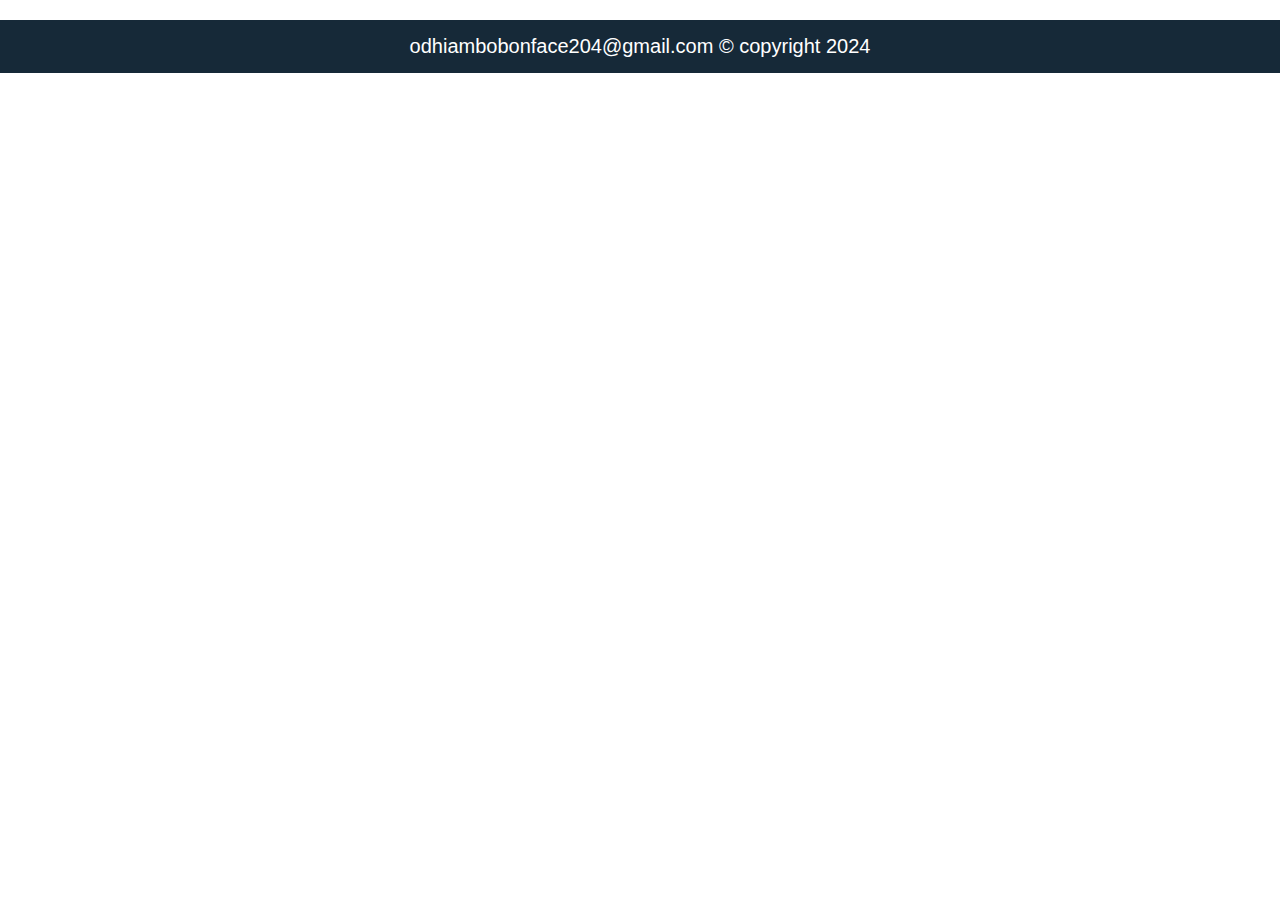
<file: about.html>
<!DOCTYPE html>
<html lang="en">
<head>
    <meta charset="UTF-8">
    <meta name="viewport" content="width=device-width, initial-scale=1.0">
    <title>Document</title>
    <link rel="stylesheet" href="style.css">
</head>
<body>



    

    <div class="footer">odhiambobonface204@gmail.com &copy; copyright 2024</div>
    <script>
        document.addEventListener("DOMContentLoaded", () => {
    // Load saved colors from localStorage
    const savedBgColor = localStorage.getItem('bgColor');
    const savedTextColor = localStorage.getItem('textColor');
    if (savedBgColor) {
        document.body.style.backgroundColor = savedBgColor;
    }
    if (savedTextColor) {
        document.body.style.color = savedTextColor;
        updateLinkColors(savedTextColor);
    }
});

// Function to update the color of the links
function updateLinkColors(color) {
    const links = document.querySelectorAll('.div-main-content nav a');
    links.forEach(link => {
        link.style.color = color;
    });
}

    </script>
</body>
</html>
</file>
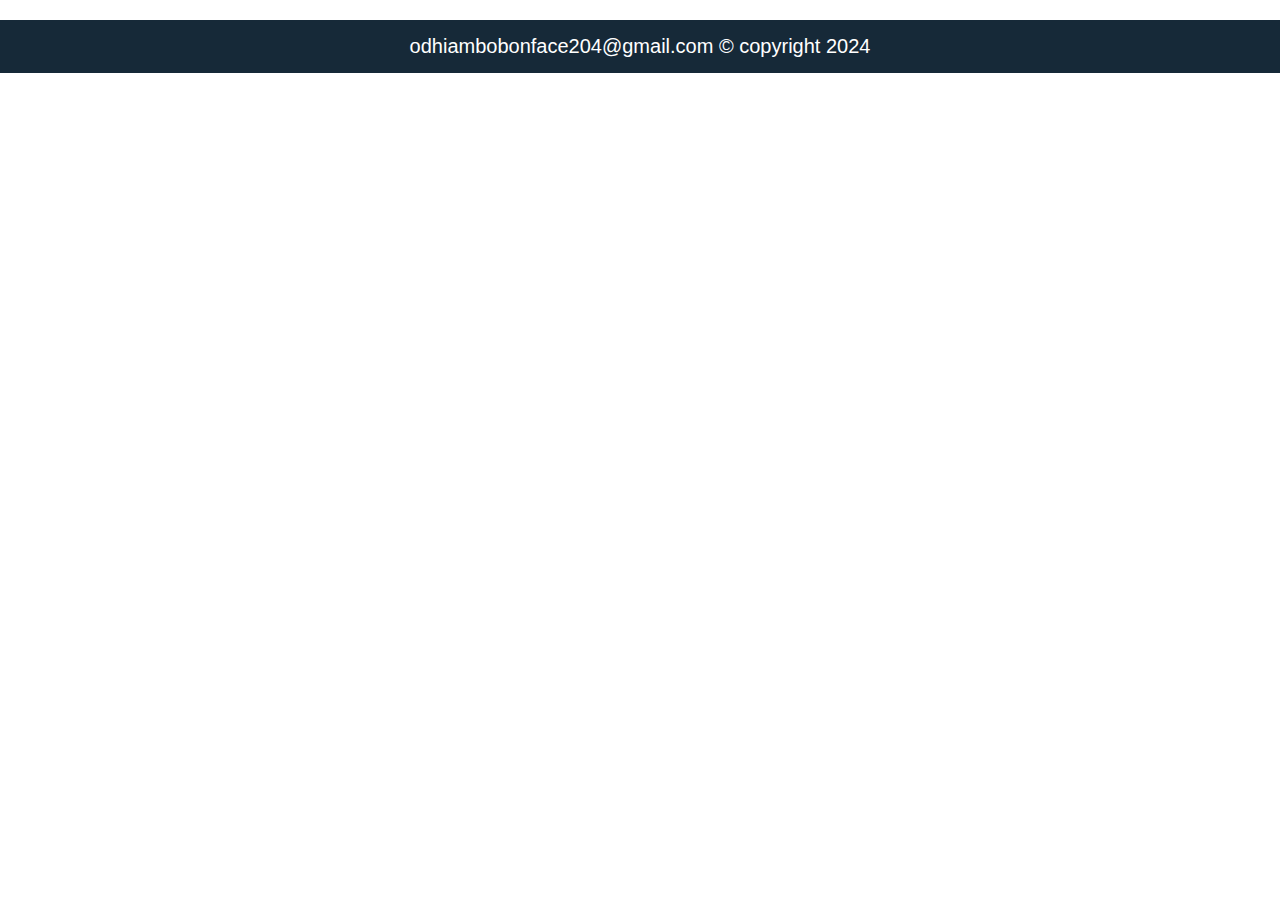
<file: catalogue.html>
<!DOCTYPE html>
<html lang="en">
<head>
    <meta charset="UTF-8">
    <meta name="viewport" content="width=device-width, initial-scale=1.0">
    <title>catalogue</title>
    <link rel="stylesheet" href="style.css">
</head>
<body>
    



    <div class="footer">odhiambobonface204@gmail.com &copy; copyright 2024</div>
    <script>
        document.addEventListener("DOMContentLoaded", () => {
    // Load saved colors from localStorage
    const savedBgColor = localStorage.getItem('bgColor');
    const savedTextColor = localStorage.getItem('textColor');
    if (savedBgColor) {
        document.body.style.backgroundColor = savedBgColor;
    }
    if (savedTextColor) {
        document.body.style.color = savedTextColor;
        updateLinkColors(savedTextColor);
    }
});

// Function to update the color of the links
function updateLinkColors(color) {
    const links = document.querySelectorAll('.div-main-content nav a');
    links.forEach(link => {
        link.style.color = color;
    });
}

    </script>
</body>
</html>
</file>
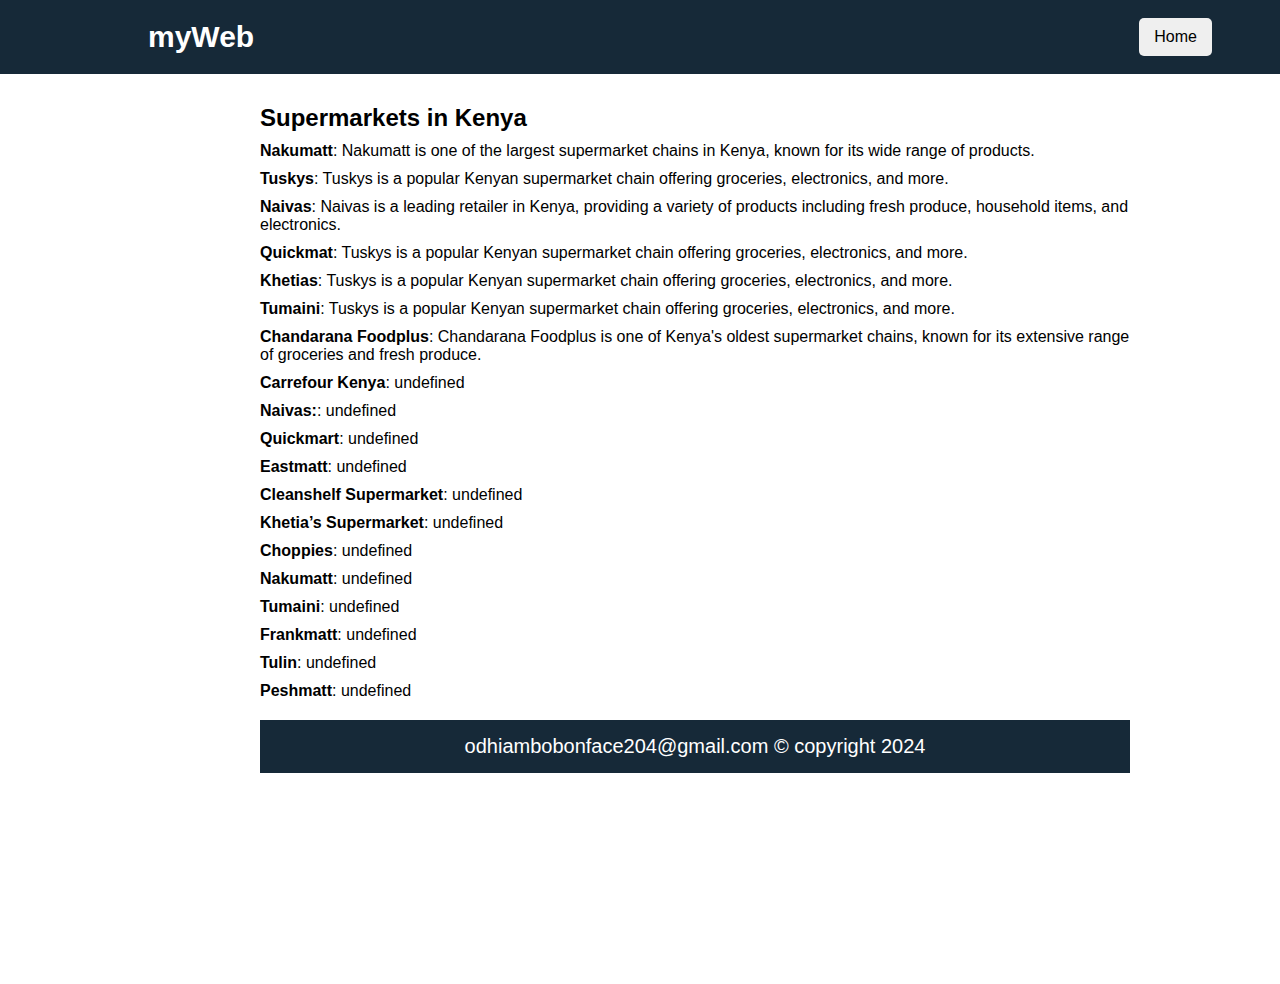
<file: categories.html>
<!DOCTYPE html>
<html lang="en">
<head>
    <meta charset="UTF-8">
    <meta name="viewport" content="width=device-width, initial-scale=1.0">
    <title>Categories</title>
    <link rel="stylesheet" href="style.css">
</head>
<body>
    <header>
        <div class="content">
            <div class="left-div-content">
                <i class="fas fa-bars icon" id="btn"></i>
                <h1>myWeb</h1>
            </div>
            <div class="right-div-content">
                <a href="index.html"><button class="btnHome-popup">Home</button></a>
            </div>
        </div>
    </header>
    <div class="container">
        <div class="div-main-content">
            <div id="supermarkets-section">
                <h2>Supermarkets in Kenya</h2>
                <ul id="supermarket-list"></ul>
            </div>
            <div class="footer">odhiambobonface204@gmail.com &copy; copyright 2024</div>
        </div>
    </div>

    <script>
        // URL of the online API
        const onlineApiUrl = 'https://api.example.com/supermarkets';

        // Function to fetch and display supermarkets
        async function fetchSupermarkets() {
            let supermarketsData = [];
            
            try {
                // Try fetching from local JSON file
                const localResponse = await fetch('supermarkets.json');
                if (!localResponse.ok) {
                    throw new Error('Local file not found');
                }
                supermarketsData = await localResponse.json();
                console.log('Fetched from local JSON file');
            } catch (error) {
                console.log('Failed to fetch from local JSON, trying online API', error);
                
                try {
                    // If local fetch fails, try fetching from online API
                    const onlineResponse = await fetch(onlineApiUrl);
                    if (!onlineResponse.ok) {
                        throw new Error('Online API not available');
                    }
                    supermarketsData = await onlineResponse.json();
                    console.log('Fetched from online API');
                } catch (error) {
                    console.error('Failed to fetch from online API', error);
                    // Handle error: display message to user
                    const supermarketList = document.getElementById('supermarket-list');
                    supermarketList.innerHTML = '<li>Unable to fetch supermarket data at this time.</li>';
                    return;
                }
            }

            // Display the fetched data
            const supermarketList = document.getElementById('supermarket-list');
            supermarketList.innerHTML = ''; // Clear previous results

            supermarketsData.forEach(supermarket => {
                const li = document.createElement('li');
                li.innerHTML = `<strong>${supermarket.name}</strong>: ${supermarket.info}`;
                supermarketList.appendChild(li);
            });
        }

        // Call the function to fetch and display supermarkets on page load
        document.addEventListener('DOMContentLoaded', fetchSupermarkets);
    </script>
</body>
</html>




    






    
    <div class="footer">odhiambobonface204@gmail.com &copy; copyright 2024</div>
    <script>
        document.addEventListener("DOMContentLoaded", () => {
    // Load saved colors from localStorage
    const savedBgColor = localStorage.getItem('bgColor');
    const savedTextColor = localStorage.getItem('textColor');
    if (savedBgColor) {
        document.body.style.backgroundColor = savedBgColor;
    }
    if (savedTextColor) {
        document.body.style.color = savedTextColor;
        updateLinkColors(savedTextColor);
    }
});

// Function to update the color of the links
function updateLinkColors(color) {
    const links = document.querySelectorAll('.div-main-content nav a');
    links.forEach(link => {
        link.style.color = color;
    });
}

    </script>
</body>
</html>
</file>
<file: style.css>
*{
    margin: 0;
    padding: 0;
    font-family: 'poppins', sans-serif;
    box-sizing: border-box;
}
:root{
    --facebook:#3b5998;
    --twitter:#1da1f2;
    --linkedln: #0077b5;
    --instagram:#e1306c;
    --whatsapp:#25d366;
    --github: #181717;
    --behance:#1769ff;
    --telegram: #26A5E4;
    --youtube:#FF0000;
    --tiktok:#000000;
    color:#d6e9c6,#3c763d,#dff0d8,#162938,#f9f9f9,#f1f1f1,#fff,#000,
    #1a79ca;
}
html{
    scroll-behavior: smooth;
}

header {
    display: flex;
    align-items: center;
    color: white;
    padding: 10px 20px;
    background-color: #162938;
    position: fixed;
    top: 0;
    width: 100%;
    z-index: 1000;
    justify-content: space-between;
   
}
header .content {
    display: flex;
    align-items: center;
    justify-content: space-between;
    width: 100%;
    margin: .5rem 3rem;
}



header .dropdown:hover .dropdown-content {
    display: block;
}

header .dropdown-content a {
    padding: 10px 20px;
    display: block;
    color: black;
    text-decoration: none;
}



header .btnLogin-popup {
    padding: 10px 20px;
    background-color: #007BFF;
    color: white;
    border-radius: 20px;
    cursor: pointer;
    margin-left: 10px;
}

header .btnLogin-popup:hover {
    background-color: #0056b3;
}




.icon {
    color: #fff;
    font-size: 24px;
    cursor: pointer;
}
.dropdown {
    position: relative;
    display: inline-block;
    display: absolute;
}

.dropdown-content {
    display: none;
    position: absolute;
    background:#fff;
    min-width: 160px;
    box-shadow: 0 8px 16px 0 rgba(0, 0, 0, 0.2);
    z-index: 1;
    
}
.dropdown .dropdown-content{
    margin-left: -4.5rem;
}

.dropdown-content a {
    color: black;
    padding: 12px 16px;
    text-decoration: none;
    display: block;
    text-align: center;
}

.dropdown-content a:hover {
    background-color: #f1f1f1;
}

.dropdown:hover .dropdown-content {
    display: block;
}

.dropdown:hover .icon {
    color: red; 
}

.left-div-content {
    display: flex;
    align-items: center;
}

.left-div-content h1 {
    font-size: 30px;
    margin-left: 5rem;
}

.search-bar {
    display: flex;
    align-items: center;
    background: #fff;
    border-radius: 20px;
    flex-grow: 1;
    max-width: 600px;
    padding: 5px;
}

.search-bar input {
    border: none;
    outline: none;
    padding: 10px 15px;
    font-size: 16px;
    flex-grow: 1;
    box-shadow:-3px -3px 3px 1px rgba(255,255,255,.2),
              3px 2px 2px 3px rgba(0,0,0,.1);
   border-radius:20px;
    transition: 0.3s ease;
    margin-left: 10px;
    margin-right: 10px;
    background:transparent;
}

.search-bar i {
    font-size: 20px;
    color: #000;
    cursor: pointer;
    padding: 10px;
    box-shadow:-3px -3px 3px 1px rgba(255,255,255,.2),
    3px 2px 2px 3px rgba(0,0,0,.1),
    inset -3px -3px 3px 1px rgba(255,255,255,.2),
    3px 2px 2px 3px rgba(0,0,0,.1);
    
    transition: 0.3s ease;
    background: #fff;
}

.search-bar i:first-child {
    border-radius: 50%;
    
}

.search-bar i:last-child {
    border-radius: 50%;
}

.right-div-content {
    display: flex;
    font-size: 16px;
    align-items: center;
}
.right-div-content ion-icon{
    font-size: 27px;
    padding: 0 20px;
}

.right-div-content button {
    border: none;
    outline: none;
    cursor: pointer;
    font-size: 16px;
    color: #000;
    padding: 10px 15px;
    border-radius: 5px;
    margin-left: 20px;
}

/* Responsive Styles */
@media (max-width: 768px) {
    .content {
        flex-direction: column;
        align-items: flex-start;
    }

    .left-div-content h1 {
        margin-left: 1rem;
        font-size: 24px;
    }

    .search-bar {
        width: 100%;
        margin-top: 1rem;
    }

    .right-div-content {
        margin-top: 1rem;
        flex-direction: column;
        align-items: flex-start;
    }

    .right-div-content button {
        margin-left: 0;
        margin-top: 10px;
    }
    
}

@media (max-width: 480px) {
    .container{
        top: 120px;
        margin-top: 100px;

    }
    .left-div-content h1 {
        font-size: 20px;
        margin-left: 0.5rem;
    }
    

    .icon {
        font-size: 20px;
    }

    .search-bar {
        flex-direction: column;
        align-items: stretch;
        border-radius: 10px;
    }

    .search-bar input {
        width: calc(100% - 20px);
        margin: 10px;
        border-radius: 0;
    }

    .search-bar i {
        margin: 5px;
    }

    .right-div-content {
        align-items: center;
    }
    
}




.wrapper{
    position: relative;
    width:400px;
    height: 440px;
    background:transparent;
    border: 2px solid rgba(255, 255, 255, .5);
    border-radius:20px;
    box-shadow:0 0 30px rgba(0, 0, 0, .5);
    display: flex;
    justify-content: center;
    align-items:center;
    text-align: center;
    overflow: hidden;
    transition: transform .5s ease, height .2s ease;
    
     

}
.wrapper.active-popup{
    transform: scale(1);
}

.wrapper.active{
    height: 520px;
}
.wrapper .form-box{
    width: 100%;
   padding: 40px;
}

.wrapper .form-box.login{
    transition: transform .18s ease;
    transform: translateX(0);
}

.wrapper.active .form-box.login{
    transition: none;
    transform: translateX(-400px);
}
.wrapper .form-box.register{
    position: absolute;
    transition:none;
    transform: translateX(400px);
}

.wrapper.active .form-box.register{
    transition: transform .18s ease;
    transform: translateX(0);
}
.wrapper .icon-close{
    position: absolute;
    top: 0;
    right: 0;
    font-size: 2em;
    cursor: pointer;
    width: 45px;
    height: 45px;
    color:#fff;
    background: #162938;
    display: flex;
    justify-content: center;
    align-items: center;
    border-bottom-left-radius: 20px;
    z-index: 1;
}
.form-box h2{
    font-size: 2em;
    color: #162938;
   text-align: center;
  
}

.input-box{
    position: relative;
    width: 100%;
    height: 50px;
    border-bottom: 2px solid #162938;
    margin: 30px 0;
}
.input-box label{
    position: absolute;
    top: 50%;
    left: 5px;
    transform: translateY(-50%);
    font-size: 1em;
    color:#162938;
    font-weight: 500;
    pointer-events: none;
    transition: .5s;
}

.input-box input:focus~label,
.input-box input:valid~label{
    top: -10px;
    font-size: 1em;
    color: #162938;
}

.input-box input{
    width: 100%;
    height: 100%;
    border: none;
    outline: none;
    padding: 0 35px 0 5px;
    font-size: 1em;
    color: #162938;
    font-weight: 600;

}

.input-box .icon{
    position: absolute;
    top: 50%;
    right: 8px;
    transform: translateY(-50%);
    font-size: 1.2em;
    color:#162938;
   cursor: pointer;
    line-height: 57px;

}


.remember-forgot{
    display: flex;
    justify-content: space-between;
    margin: -15px 0 15px;
    font-size:.9em;
    color:#162938;
    font-weight: 500;
}
.remember-forgot input[type="checkbox"]{
margin-right: 5px;
}
.remember-forgot label input{
    accent-color: #162938;
    margin-right: 3px;
}

.remember-forgot a{
    color: #162938;
    text-decoration:none;
}

.remember-forgot a:hover{
    text-decoration: underline;
}
.btnLogin-popup{
    padding: 10px 20px;
    font-size: 15px;
    font-weight: 600;
    color:#222;
    background:#f5f5f5;
    border:none;
    outline: none;
    cursor: pointer;
    border-radius: 5px;
}
.btn{
    width: 100%;
    height: 45px;
    border: none;
    outline: none;
    padding: 0 35px;
    font-size: 1em;
    color: #fff;
    font-weight: 500;
    background: #162938;
    cursor: pointer;
    border-radius: 6px;
    transition: .5s;
}


.login-register{
    font-size:.9em;
    color:#162938;
    font-weight: 500;
    text-align: center;
    margin: 25px 0 10px;
}

.login-register p a{
    color: #162938;
    text-decoration: none;
    font-weight: 600;

}

.login-register p a:hover{
    text-decoration: underline;
}

.user-img{
    border-radius :100%;
    border:1px solid #eee;
    height:40px;
    width:40px;
}
.container{
    display: flex;
    flex-wrap: nowrap;
    width: 100%;
    height: 100%;
    position: absolute;
    top: 69px;
    margin-top: 15px;
    justify-content: space-between;
    
    
    
    }

.sidebar{
    position:fixed;
    top: 30px;
    padding-top: 20px;
    left:0;
    right: 0;
    height: 100%;
    width: 80px;
    background: #162938;
    padding: .4rem .8rem;
    transition: all.5s ease;
    margin-top: 35px;
    flex-shrink: 0;
    
}

.sidebar.active ~ .div-main-content{
    left: 250px;
    width: calc(100%-250px-22px);
}


.sidebar.active{
    width: 250px;
}

.sidebar #close{
    position: absolute;
    top: .4rem;
    left: 50%;
    transform: translateY(-50%);
    font-size: 1.2rem;
    color: #fff;
    cursor: pointer;
    line-height: 50px;
    align-items:center;
    padding-top: 20px;
    display:none;
   
}

.sidebar.active #close{
    left: 90%;
    padding-top: 50px;
    display:flex;
    box-shadow:3px 3px 0 3px rgba(0,0,0,.2);
 
}
.sidebar .top .logo{
    color:#fff;
    display: flex;
    height: 50px;
    width: 100%;
    align-items:center;
    pointer-events: none;
    opacity: 0;
}

.sidebar.active .top .logo{
    opacity: 1;
}
.top .logo img{
    width: 50px;
    height: 50px;
    font-size: 2rem;
    margin-right: 5px;
    border:2px double #fff;
    border-radius:0px 20px 0 20px;
}
.user{
display: flex;
align-items:center;
margin: 1rem 0;
}
.user p{
    color:#fff;
    margin-left: 1rem;
    opacity: 1;
}
.user p.bold{
    color:orangered;
}
.bold{
    font-weight: 600;
}
.sidebar p{
    opacity: 0;
}
.sidebar.active p{
    opacity: 1;
}

.sidebar ul li{
position: relative;
list-style-type: none;
height: 50px;
width: 90%;
margin: .8rem auto;
line-height: 50px;
}

.sidebar ul li a{
    color: #fff;
    text-decoration: none;
    display: flex;
    align-items: center;
  border-radius:.8rem;
   
}
.sidebar ul li a:hover{
    background:#fff;
    color: #12171e;
}


.sidebar ul li a i{
    min-width: 50px;
    text-align: center;
    height: 50px;
    border-radius: 12px;
    line-height: 50px;
    font-size:1.4em;
}
.sidebar .nav-item{
    opacity: 0;
}

.sidebar.active .nav-item{
    opacity: 1;
    
}
.sidebar.active ul li .nav-item {
    display: block;
  }
.sidebar ul li .tooltip{
    position: absolute;
    top: 50%;
    left: 125px;
    white-space: nowrap;
    background-color: #fff;
    color: #000;
    transform: translate(-50%,-50%);
    box-shadow:0 0.5rem .8rem rgba(0, 0, 0, .2);
    padding: .4rem 1.2rem;
    border-radius: .6rem;
    line-height: 1.8rem;
    z-index: 20;
    opacity: 0;
    pointer-events: none;
}
.sidebar.active ul li .tooltip{
    display: none;
}

.sidebar.active .tooltip{
    opacity: 1;
}

.sidebar ul li:hover .tooltip{
    opacity: 1;
}

.div-main-content{
    flex-grow: 1;
    overflow: auto;
    padding-left: 260px;
    padding-right: 150px;
    transition: margin-left 0.3s;
    flex-wrap: wrap;
}

.div-right-content{
    background: #162938;
    width: 22px;
    flex-shrink: 0;
}
.right-div-content img{
    width: 30px;
    height: 30px;
    border-radius:50%;
}
@media (max-width:768px) {
    .container{
        flex-direction: column;
    }
    .sidebar, .div-right-content{
        flex-direction: column;
        padding-top: 70px;
        background:#162938;
        flex-grow: 1;
    }
}

.div-main-content nav{
    display: flex;
    justify-content: space-around;
    font-size: 30px;
    padding: 20px 10px;
    flex-wrap: wrap;
    gap: 10px;
    
}

.div-main-content nav a{
    text-decoration: none;
    background:#fff;
    border-radius:10px;
    box-shadow:2px 3px 2px 3px rgba(0, 0, 0, .2);
    padding: 8px 30px;
    align-items:center;
    color: #000;
    
}
.div-main-content nav a:hover{
color:rgb(255, 69, 0);

}

.div-main-content hr {
    border: 3px solid #ccc;
}
.div-main-content .navigate {
    margin: 20px 0;
    font-size: 20px;
    color:rgb(0, 0, 0);
}

.navigate::first-letter{
    font-weight: 700;
    font-size: 25px;
}

.div-main-content #place {
    padding: 10px 20px;
    font-size: 18px;
    cursor: none;
    background-color: #007BFF;
    color: white;
    border: none;
    border-radius: 5px;
    cursor: pointer;
    margin-bottom: 20px;
}
.div-main-content #place:hover {
    background-color: #0056b3;
    cursor: pointer;
}
.search{
    font-size: 20px;
}
.supermarket-list{
display: block;
}
.supermarket-list h2{
    text-decoration: none;
    margin-bottom: 10px;
    padding-top: 20px;
    font-size: 30px;
    color: #000;
    
}
.supermarket-list a{
    display: block;
    font-size: 30px;
    text-decoration:  underline;
    margin-top: 30px;
    margin-bottom: 20px;
    color:#000;
    font-weight: 600;
    
}
.naivas{
    display: inline-flex;
    margin-left: 70px;
    justify-content: space-between;
    padding-top: 30px;
    

}
.naivas img{
    width: 600px;
    height: 500px;
    border-radius:20px 0 0 20px
    
}
.naivas span{
    background:#f9f9f9;
   display: block;
    width: 500px;
    height: 500px;
    box-shadow:2px 3px 2px 3px rgba(0, 0, 0, .3);
    border-radius:0 20px 20px 0;
    text-align: center;
    font-size: 25px;
    font-weight: 500;
    text-decoration: underline;
    padding-top: 10px;
    margin-left: 20px;
    position: relative;
    color: #000;
    
}
.Khetias{
    display: inline-flex;
    margin-left: 70px;
    justify-content: space-between;
    padding-top: 30px;

}
.Khetias img{
    width: 600px;
    height: 500px;
    border-radius:20px 0 0 20px
    
}
.Khetias span{
    background:#f9f9f9;
    width: 500px;
    height: 500px;
    box-shadow:2px 3px 2px 3px rgba(0, 0, 0, .3);
    border-radius:0 20px 20px 0;
    text-align: center;
    font-size: 25px;
    font-weight: 500;
    text-decoration: underline;
    padding-top: 10px;
    margin-left: 20px;
    position: relative;
    color: #000;
}
.Tumaini{
    display: inline-flex;
    margin-left: 70px;
    justify-content: space-between;
    padding-top: 30px;

}
.Tumaini img{
    width: 600px;
    height: 500px;
    border-radius:20px 0 0 20px
    
}
.Tumaini span{
    background:#f9f9f9;
    width: 500px;
    height: 500px;
    box-shadow:2px 3px 2px 3px rgba(0, 0, 0, .3);
    border-radius:0 20px 20px 0;
    text-align: center;
    font-size: 25px;
    font-weight: 500;
    text-decoration: underline;
    padding-top: 10px;
    margin-left: 20px;
    position: relative;
    color: #000;
}
.Quickmat{
    display: inline-flex;
    margin-left: 70px;
    justify-content: space-between;
    padding-top: 30px;

}
.Quickmat img{
    width: 600px;
    height: 500px;
    border-radius:20px 0 0 20px
    
}
.Quickmat span{
    background:#f9f9f9;
    width: 500px;
    height: 500px;
    box-shadow:2px 3px 2px 3px rgba(0, 0, 0, .3);
    border-radius:0 20px 20px 0;
    text-align: center;
    font-size: 25px;
    font-weight: 500;
    text-decoration: underline;
    padding-top: 10px;
    margin-left: 20px;
    position: relative;
    color: #000;
}
.Nakumatt{
    display: inline-flex;
    margin-left: 70px;
    justify-content: space-between;
    padding-top: 30px;

}
.Nakumatt img{
    width: 600px;
    height: 500px;
    border-radius:20px 0 0 20px
    
}
.Nakumatt span{
    background:#f9f9f9;
    width: 500px;
    height: 500px;
    box-shadow:2px 3px 2px 3px rgba(0, 0, 0, .3);
    border-radius:0 20px 20px 0;
    text-align: center;
    font-size: 25px;
    font-weight: 500;
    text-decoration: underline;
    padding-top: 10px;
    margin-left: 20px;
    position: relative;
    color: #000;
}
.contact{
    display:block;    
    text-align: center;
    justify-content: center;
    min-height: 100%;
    padding: 20px;
    width: 800px;
    box-sizing:border-box;
}

#contact-icons{
    display: flex;
    font-size: 30px;
    background: #f1f1f1;
    width: 100%;
    justify-content: space-evenly;
    align-items: center;
    height: 200px;
    padding: 20px;
    border-radius: 10px;
}

#contact-icons a{
    display: inline-block;
    position: relative;
}
#contact-icons span{
    display: none;
    text-decoration: none;
    color:inherit;
    margin: 5px;
    text-align: center;
    line-height: 50px;
    font-size: 20px;
    transition: all 0.3s ease-in-out;
    border-radius: 50px;
    padding: 10 20px;
}
#contact-icons a:hover>span{
display: inline-block;
position: absolute;
transform: translateY(-130%);
text-align: center;
margin-left: -25px;
width: 100px;
height: 50px;
background:#fff;
font-weight: 500;
text-shadow: 2px 3px 2px 3px rgba(0, 0, 0, .2);


}

a.facebook:hover{
    background:var(--facebook);
    color:var(--facebook);
    border-radius:50%;
}
a.facebook  a span:hover{
    background:var(--facebook);
    color:var(--facebook);
}

a.twitter:hover{
    background:var(--twitter);
    color:var(--twitter);
    border-radius:50%;
}
a.twitter a span:hover{
    background:var(--twitter);
}

a.instagram:hover{
    background:var(--instagram);
    color:var(--instagram);
    border-radius:50%;
}
a.instagram a span:hover{
    background:var(--instagram);
    color:var(--instagram);
}

a.whatsapp:hover{
    background:var(--whatsapp);
    color:var(--whatsapp);
    border-radius:50%;
}

a.youtube:hover{
    background:var(--youtube);
    color:var(--youtube);
    border-radius:50%;
}
a.github:hover{
    background:var(--github);
    color:var(--github);
    border-radius:50%;
}
a.github  a span:hover{
    background:var(--github);
    color:var(--github);
}
a.telegram:hover{
    background:var(--telegram);
    color:var(--telegram);
    border-radius:50%;
}
a.telegram  a span:hover{
    background:var(--telegram);
    color:var(--telegram);
}
a.behance:hover{
    background:var(--behance);
    color:var(--behance);
    border-radius:50%;
}
a.behance  a span:hover{
    background:var(--behance);
    color:var(--behance);
}

a.linkedin:hover{
    background:var(--linkedln);
    color: var(--linkedln);
    border-radius:50%;
}

a.linkedin  a span:hover{
    background:var(--linkedin);
    color:var(--linkedin);
}

a.tiktok:hover{
    background:var( --tiktok);
    color: var(--tiktok);
    border-radius:50%;
}

a.linkedin  a span:hover{
    background:var(--tiktok);
    color:var(--tiktok);
}



#contact-icons  a box-icon{
   width: 50px;
   height: 50px;
    border-radius:50%;
    align-items:center;
    text-align: center;
    padding: 8px 10px;
    box-shadow:2px 5px 3px 2px rgba(0, 0, 0, .5);
}
.contact p{
    font-weight:600;
    font-size: 20px;
    margin-top: 20px;
    margin-bottom: 20px;
    text-align: center;
    color: #000;
    line-height: 30px;
    font-family: 'Roboto', sans-serif;
}
fieldset{
    background:#f9f9f9;
    border-radius:10px;
}
fieldset legend{
    font-weight:600;
    font-size: 20px;
    padding: 0 20px 20px 20px;
}
fieldset label{
    font-weight:500;
    font-size: 20px;
}
fieldset input{
    outline: none;
    border-radius: 5px;
    box-sizing: border-box;
    padding: 10px 30px;
    border: 1px solid #ccc;
    outline: none;
}

fieldset textarea{
    border:1px solid #ccc;
    outline: none;
    padding: 20px 20px;
    font-size: 20px;
    background:#f1f1f1;
    border-radius :5px;
    margin: 15px 0 25px 0;
    max-width: 720px;
}

fieldset button{
    outline:none;
    padding: 8px 20px;
    border-radius: 5px;
    border: 1px solid #ccc;
    margin-bottom: 25px;
    font-size: 15px;
    font-weight: 600;
}
fieldset span{
    display: block;
}
.contact h3{
    font-weight: 600;
    font-size: 30px;
    text-decoration: double underline;
    margin-bottom: 10px;
    margin-top: 20px;
}

.div-main-content #catalogue-section {
    margin-top: 20px;
}

.div-main-content #catalogue-section ul {
    list-style: none;
    padding: 0;
}

.div-main-content #catalogue-section ul li {
    padding: 10px;
    border: 1px solid #ccc;
    margin: 10px 0;
}

@media (max-width: 768px) {
    .sidebar {
        width: 60px;
    }

    .div-main-content {
        margin-left: 60px;
    }

    .header .search-bar,
    .header .right-div-content {
        flex-basis: 100%;
        margin: 10px 0;
    }
}
.search-panel{
    width: 60%;
    height: 50vh;
    border:1px solid #ccc;
    margin: 20px 0 20px 20%;
    background:#f1f1f1;
    padding: 20px;
    cursor:pointer;
}
.search-panel:hover{
    background:transparent;
}
#supermarkets-section {
    margin-top: 20px;
}

#supermarket-list {
    list-style-type: none;
    padding: 0;
}

#supermarket-list li {
    margin: 10px 0;
}





















.footer{
    position: relative;
    background:#162938;
    width: 100%;
    padding: 15px 20px;
    color:#fff;
    text-align: center;
    align-items:center;
    font-size: 20px;
    margin-top: 20px;
}
.footer:hover{
cursor:not-allowed;

}
</file>
